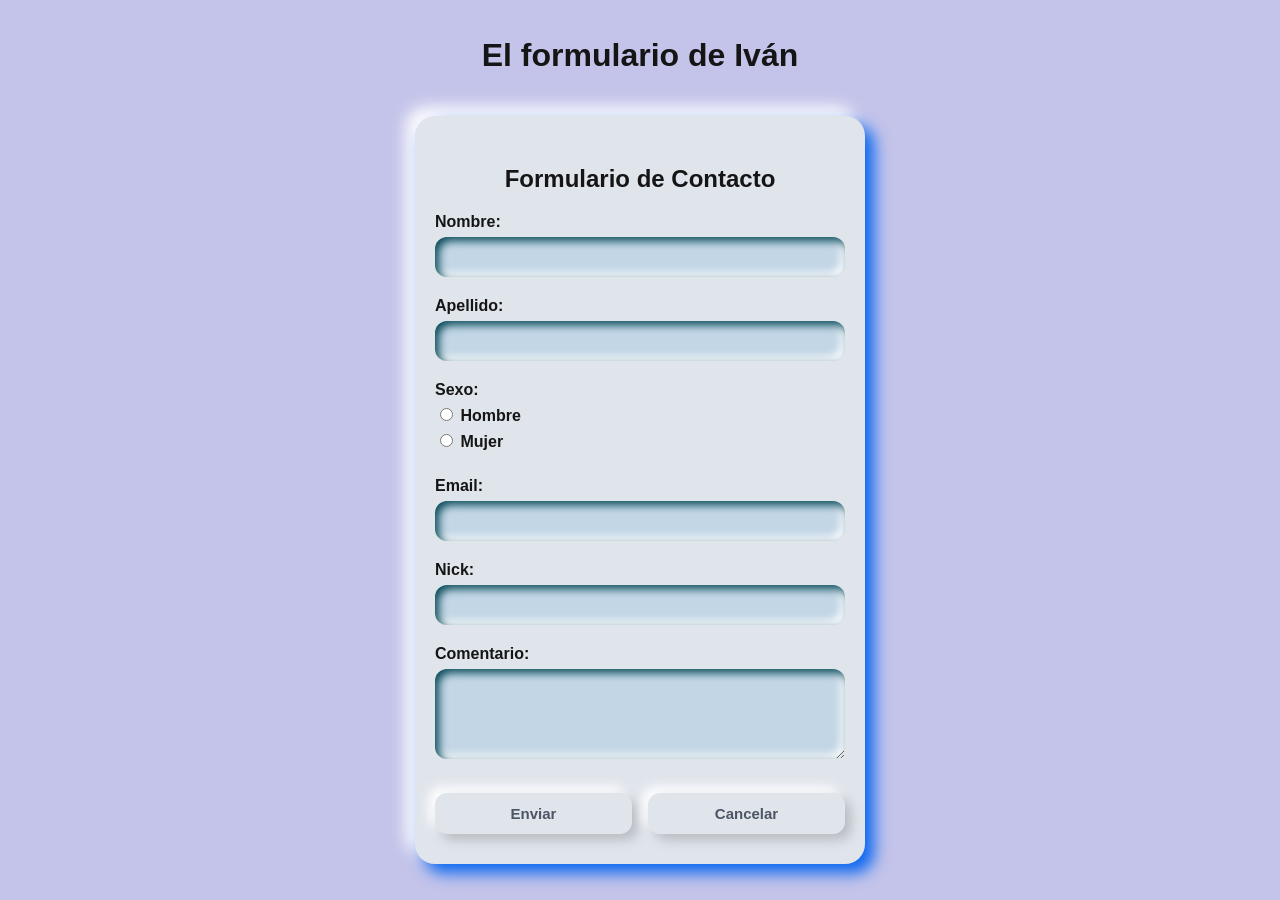
<file: 1-Formulario/index.html>
<!DOCTYPE html>
<html lang="es">

<head>
  <meta charset="UTF-8">
  <meta name="viewport" content="width=device-width, initial-scale=1.0">
  <title>Aplicación Web Básica</title>
  <link rel="stylesheet" href="styles.css">
</head>

<body>
  <header>
    <h1>El formulario de Iván</h1>
  </header>
  <main>
    <section id="formulario">
      <h2>Formulario de Contacto</h2>
      <form id="contactForm">
        <p>
          <label for="nombre">Nombre:</label>
          <input type="text" id="nombre">
        </p>

        <p>
          <label for="apellido">Apellido:</label>
          <input type="text" id="apellido">
        </p>

        <p>
          <label>Sexo:</label>
          <label><input type="radio" name="sexo" value="hombre"> Hombre</label>
          <label><input type="radio" name="sexo" value="mujer"> Mujer</label>
        </p>

        <p>
          <label for="email">Email:</label>
          <input type="email" id="email">
        </p>

        <p>
          <label for="nick">Nick:</label>
          <input type="text" id="nick">
        </p>

        <p>
          <label for="comentario">Comentario:</label>
          <textarea id="comentario"></textarea>
        </p>

        <p>
          <input type="submit" value="Enviar">
          <input type="reset" value="Cancelar">
        </p>
      </form>

      <div id="resultado"></div>
    </section>
  </main>

  <script src="script.js"></script>
</body>

</html>
</file>
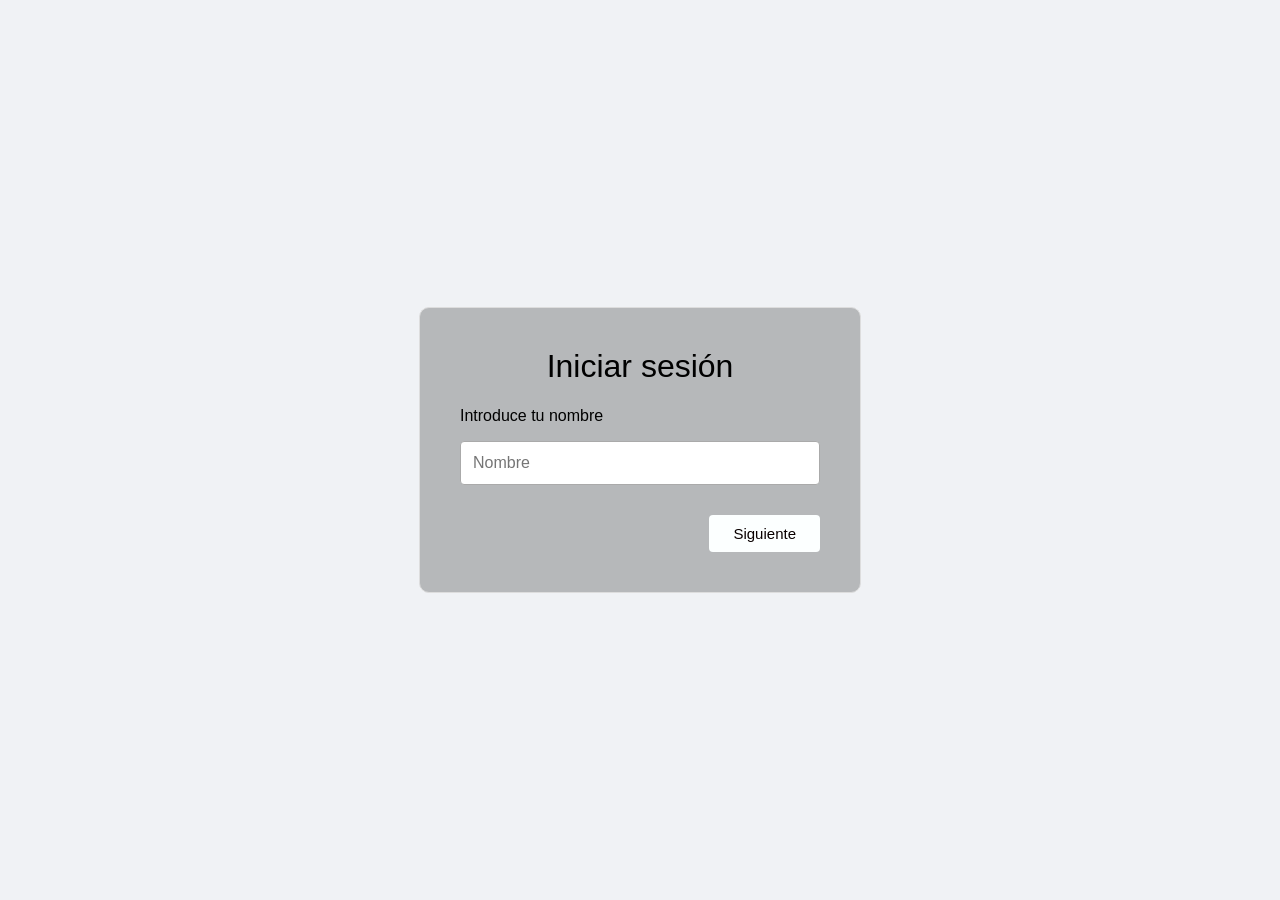
<file: 2_formulario/index.html>
<!DOCTYPE html>
<html lang="es">
<head>
  <meta charset="UTF-8">
  <meta name="viewport" content="width=device-width, initial-scale=1">
  <title>Iniciar sesión</title>
  <link rel="stylesheet" href="styles.css">
</head>
<body>
  <div class="caja">
    <h1>Iniciar sesión</h1>

    <!-- Paso 1: nombre -->
    <div class="paso activo">
      <p>Introduce tu nombre</p>
      <input type="text" id="nombre" placeholder="Nombre">
      <div class="abajo">
        <button onclick="siguiente(1)">Siguiente</button>
      </div>
    </div>

    <!-- Paso 2: correo -->
    <div class="paso">
      <p>Introduce tu correo</p>
      <input type="email" id="correo" placeholder="Correo electrónico">
      <div class="abajo">
        <button onclick="siguiente(2)">Siguiente</button>
      </div>
    </div>

    <!-- Paso 3: contraseña -->
    <div class="paso">
      <p>Introduce tu contraseña</p>
      <input type="password" id="clave" placeholder="Contraseña">
      <div class="abajo">
        <button onclick="siguiente(3)">Siguiente</button>
      </div>
    </div>
  </div>

  <script src="script.js"></script>
</body>
</html>
</file>
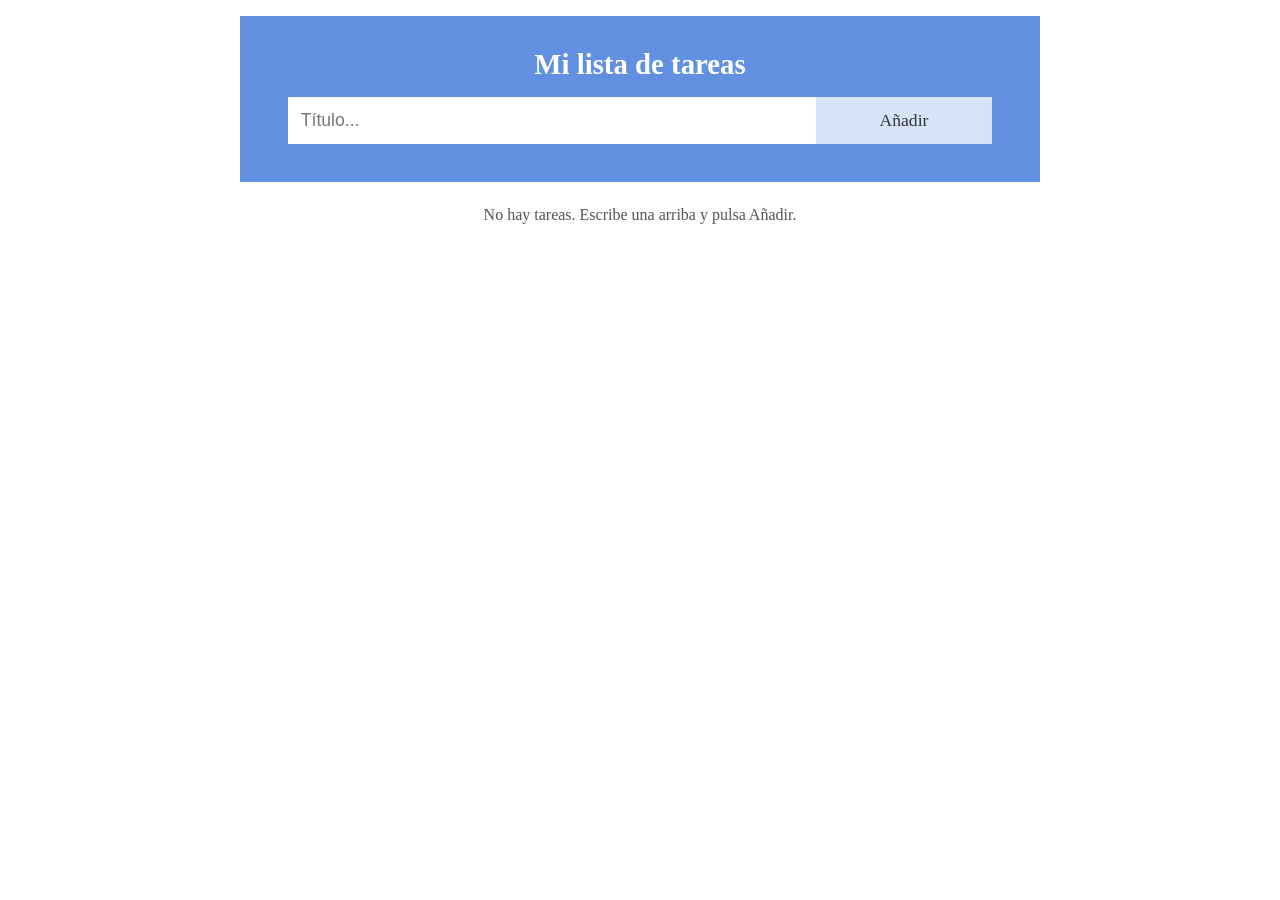
<file: 3_listado/index.html>
<!DOCTYPE html>
<html lang="es">
<head>
  <meta charset="UTF-8">
  <meta name="viewport" content="width=device-width, initial-scale=1">
  <title>Mi lista de tareas</title>
  <link rel="stylesheet" href="styles.css">
</head>
<body>
  <main class="app">
    <header class="cabecera">
      <h1>Mi lista de tareas</h1>
      <form id="form-tarea" class="nueva-tarea" autocomplete="off">
        <label for="input-tarea" class="visually-hidden">Nueva tarea</label>
        <input id="input-tarea" type="text" placeholder="Título..." maxlength="120" required>
        <button type="submit">Añadir</button>
      </form>
    </header>
 
    <ul id="lista" class="lista"></ul>
    <p id="vacio" class="vacio" hidden>No hay tareas. Escribe una arriba y pulsa Añadir.</p>
  </main>
 
  <script src="script.js"></script>
</body>
</html>
</file>
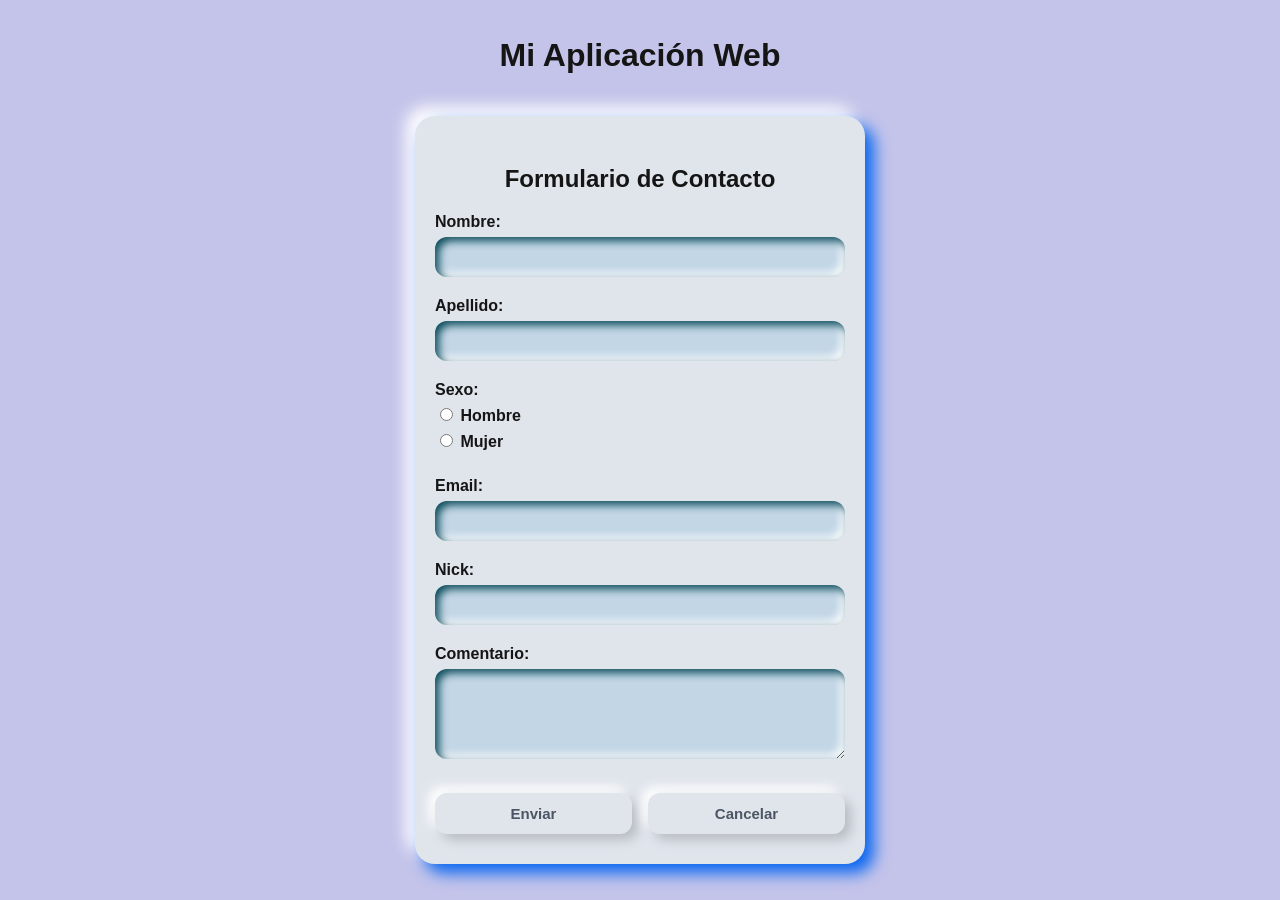
<file: 1-Formulario/ejemplo.html>
<!DOCTYPE html>
<html lang="es">

<head>
  <meta charset="UTF-8">
  <meta name="viewport" content="width=device-width, initial-scale=1.0">
  <title>Aplicación Web Básica</title>
  <link rel="stylesheet" href="styles.css">
</head>

<body>
  <header>
    <h1>Mi Aplicación Web</h1>
  </header>
  <main>
    <section id="formulario">
      <h2>Formulario de Contacto</h2>
      <form id="contactForm">
          <p>
            <label>Nombre:</label>
            <input type="text">
          </p>

          <p>
            <label>Apellido:</label>
            <input type="text">
          </p>

          <p>
            <label>Sexo:</label>
            <label><input type="radio" name="sexo"> Hombre</label>
            <label><input type="radio" name="sexo"> Mujer</label>
          </p>

          <p>
            <label>Email:</label>
            <input type="email">
          </p>

          <p>
            <label>Nick:</label>
            <input type="text">
          </p>

          <p>
            <label>Comentario:</label>
            <textarea></textarea>
          </p>

          <p>
            <input type="submit" value="Enviar">
            <input type="reset" value="Cancelar">
          </p>
      </form>
    </section>
  </main>
</body>

</html>
</file>
<file: 1-Formulario/styles.css>
* {
  box-sizing: border-box;
}

body {
  margin: 0;
  min-height: 100vh;
  display: flex;
  flex-direction: column;
  justify-content: center;
  align-items: center;

  background-color: #c4c4ea;
  font-family: Arial, sans-serif;
  color: #151515;
}

header,
main {
  width: 100%;
  text-align: center;
}

section {
  width: min(90%, 450px);
  margin: 20px auto;
  padding: 30px 20px;
  background-color: #e0e5ec;
  border-radius: 20px;
  box-shadow:
    9px 9px 16px #0765f1,
    -9px -9px 16px #ffffff;
}

#contactForm {
  display: flex;
  flex-direction: column;
  gap: 20px;
}

#contactForm p {
  margin: 0;
  text-align: left;
}

label {
  display: block;
  font-weight: bold;
  margin-bottom: 6px;
}

input[type="text"],
input[type="email"],
textarea {
  width: 100%;
  padding: 12px 14px;
  border: none;
  border-radius: 12px;
  font-size: 14px;
  outline: none;
  background-color: #c2d6e6;
  color: #4b5563;
  box-shadow:
    inset 4px 4px 8px #0a4b5a,
    inset -4px -4px 8px #ffffff;
  transition: box-shadow 0.2s;
}

input[type="text"]:focus,
input[type="email"]:focus,
textarea:focus {
  box-shadow:
    inset 5px 5px 10px #0350c5,
    inset -5px -5px 10px #ffffff;
}

textarea {
  height: 90px;
  resize: vertical;
}

input[type="radio"] {
  accent-color: #6b7280;
}

#contactForm p:last-child {
  display: flex;
  gap: 16px;
  margin-top: 10px;
}

input[type="submit"],
input[type="reset"] {
  flex: 1;
  padding: 12px;
  border: none;
  border-radius: 12px;
  font-size: 15px;
  font-weight: bold;
  cursor: pointer;
  background-color: #e0e5ec;
  color: #4b5563;
  box-shadow:
    6px 6px 12px #b8bcc2,
    -6px -6px 12px #ffffff;
  transition: box-shadow 0.15s, transform 0.1s, color 0.15s;
}

input[type="submit"]:hover,
input[type="reset"]:hover {
  color: #7a1f2b;
  box-shadow:
    4px 4px 8px #280483,
    -4px -4px 8px #ffffff;
}

input[type="submit"]:active,
input[type="reset"]:active {
  box-shadow:
    inset 4px 4px 8px #0712e1,
    inset -4px -4px 8px #ffffff;
  transform: scale(0.98);
}

#resultado {
  margin-top: 24px;
  padding: 18px;
  border-radius: 12px;
  background-color: #e0e5ec;
  box-shadow:
    inset 4px 4px 8px #07de68,
    inset -4px -4px 8px #ffffff;
  text-align: left;
}

#resultado:empty {
  display: none;
}

#resultado h3 {
  margin-top: 0;
}

body.enviado {
  background-color: #4fda5d;
}
</file>
<file: 2_formulario/styles.css>
body {
  font-family: Arial, sans-serif;
  background: #f0f2f5;
  display: flex;
  justify-content: center;
  align-items: center;
  height: 100vh;
  margin: 0;
}
.caja {
  background: rgb(182, 184, 186);
  width: 360px;
  padding: 40px;
  border-radius: 10px;
  border: 1px solid #ddd;
}

h1 {
  text-align: center;
  font-weight: normal;
  margin-top: 0;
}

/* Todos los pasos ocultos, menos el activo */
.paso {
  display: none;
}

.paso.activo {
  display: block;
}

input {
  width: 100%;
  padding: 12px;
  font-size: 16px;
  border: 1px solid #aaa;
  border-radius: 4px;
  box-sizing: border-box;
}

/* Botón abajo a la derecha */
.abajo {
  text-align: right;
  margin-top: 30px;
}

button {
  background: #fcffff;
  color: rgb(10, 0, 0);
  border: none;
  padding: 10px 24px;
  font-size: 15px;
  border-radius: 4px;
  cursor: pointer;
}

button:hover {
  background: #1557b0;
}
</file>
<file: 3_listado/styles.css>
:root {
  --azul: #6190e1;
  --azul-claro: #d6e4f7;
  --azul-hecha: #1a21a9;
  --fila-1: #f9f9f9;
  --fila-2: #eeeeee;
  --tinta: #1b1b1b;
}
 
* { box-sizing: border-box; }
 
body {
  margin: 0;
  padding: 1rem;
  font-family: "Times New Roman", Times, serif;
  color: var(--tinta);
  background: #fff;
}
 
.visually-hidden {
  position: absolute;
  width: 1px;
  height: 1px;
  overflow: hidden;
  clip: rect(0 0 0 0);
  white-space: nowrap;
}
 
.app { max-width: 50rem; margin: 0 auto; }
 
/* Cabecera azul */
.cabecera {
  background: var(--azul);
  padding: 2rem 3rem 2.4rem;
  text-align: center;
}
 
.cabecera h1 {
  margin: 0 0 1rem;
  color: #fff;
  font-size: 1.8rem;
}
 
.nueva-tarea { display: flex; }
 
.nueva-tarea input {
  flex: 1;
  min-width: 0;
  padding: 0.8rem 0.8rem;
  font-family: Arial, Helvetica, sans-serif;
  font-size: 1.1rem;
  border: 0;
  border-radius: 0;
}
 
.nueva-tarea button {
  width: 25%;
  min-width: 6rem;
  padding: 0.8rem;
  font-family: inherit;
  font-size: 1.1rem;
  color: #333;
  background: var(--azul-claro);
  border: 0;
  cursor: pointer;
}
 
.nueva-tarea button:hover { background: #5cc6d8; }
 
/* Lista */
.lista { list-style: none; margin: 0; padding: 0; }
 
.tarea {
  position: relative;
  display: flex;
  align-items: center;
  gap: 1rem;
  padding: 0.9rem 1rem 0.9rem 3rem;
  font-size: 1.15rem;
  background: var(--fila-1);
}
 
.tarea:nth-child(even) { background: var(--fila-2); }
 
.tarea__texto { flex: 1; word-break: break-word; }
 
.tarea input[type="checkbox"] {
  width: 1.2rem;
  height: 1.2rem;
  accent-color: var(--azul);
  cursor: pointer;
}
 
.tarea__borrar {
  font-family: inherit;
  font-size: 1.5rem;
  line-height: 1;
  color: var(--azul);
  background: none;
  border: 0;
  cursor: pointer;
}
 
.tarea__borrar:hover { color: #b9432b; }
 
/* Tarea completada: fila azul grisácea, texto tachado y marca a la izquierda */
.tarea.completada,
.tarea.completada:nth-child(even) {
  background: var(--azul-hecha);
  color: #fff;
}
 
.tarea.completada .tarea__texto { text-decoration: line-through; }
.tarea.completada .tarea__borrar { color: #fff; }
 
.tarea.completada::before {
  content: "";
  position: absolute;
  left: 1.3rem;
  top: 50%;
  width: 0.6rem;
  height: 1.1rem;
  border: solid #fff;
  border-width: 0 2px 2px 0;
  transform: translateY(-65%) rotate(45deg);
}
 
.vacio { text-align: center; color: #555; margin: 1.5rem 0; }
 
button:focus-visible,
input:focus-visible {
  outline: 3px solid #010429;
  outline-offset: 2px;
}
 
@media (max-width: 480px) {
  .cabecera { padding: 1.5rem 1rem 1.8rem; }
}
</file>
